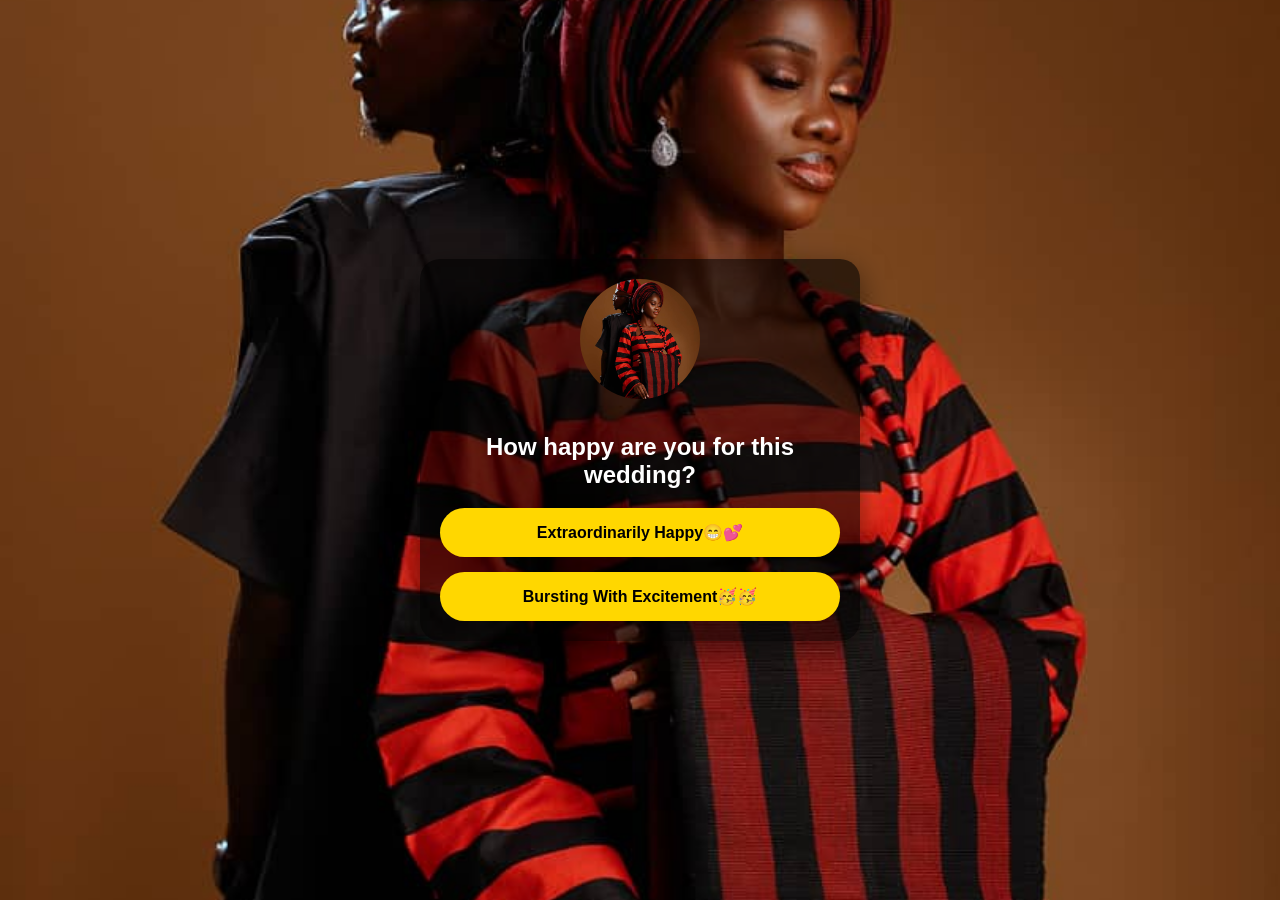
<file: poll.html>
<!DOCTYPE html>
<html lang="en">
<head>
  <meta charset="UTF-8">
  <meta name="viewport" content="width=device-width, initial-scale=1.0, maximum-scale=1.0, user-scalable=no">
  <title>Poll</title>
  <link rel="stylesheet" href="style.css">
</head>
<body>

<div class="card">
  <img src="wedding.jpg" class="hero-img">
  <h2>How happy are you for this wedding?</h2>

  <div class="buttons">
    <button onclick="vote(0, this)">Extraordinarily Happy😁💕</button>
    <button onclick="vote(1, this)">Bursting With Excitement🥳🥳</button>
  </div>

  <div id="result"></div>
  </div>

<script src="poll.js"></script>
</body>
</html>
</file>
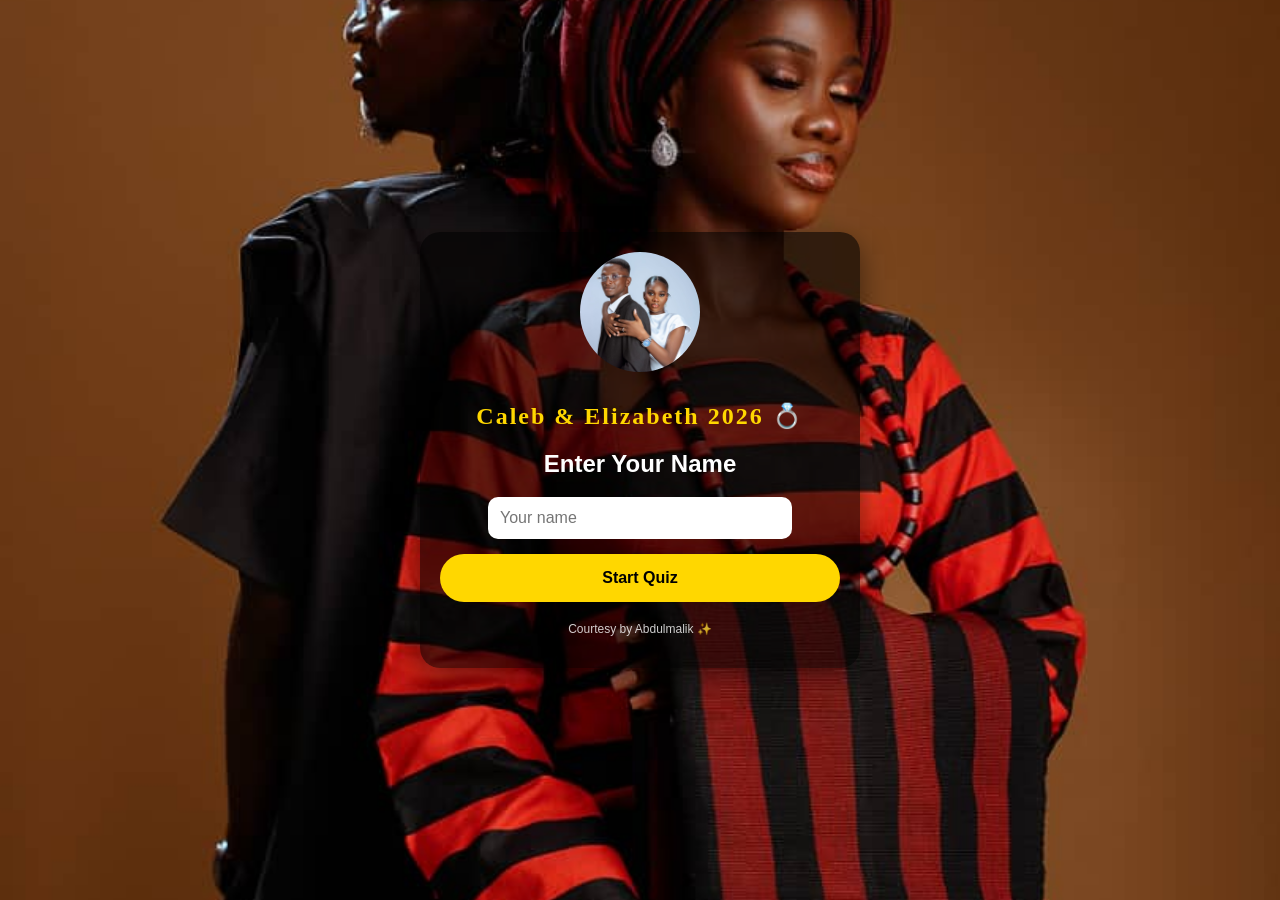
<file: quiz.html>
<!DOCTYPE html>
<html lang="en">
<head>
  <meta charset="UTF-8">
  <meta name="viewport" content="width=device-width, initial-scale=1.0, maximum-scale=1.0, user-scalable=no">
  <title>Quiz</title>
  <link rel="stylesheet" href="style.css">
</head>
<body>

<div class="card" id="quiz-container">
  <img src="hug.jpg" class="hero-img">

  <!-- NAME SCREEN -->
  <div id="start-screen">
    <h1 class="title">Caleb & Elizabeth 2026 💍</h1>
    <h2>Enter Your Name</h2>
    <input type="text" id="username" placeholder="Your name">
    <button onclick="startQuiz()">Start Quiz</button>
  </div>

  <!-- QUIZ SCREEN -->
  <div id="quiz-screen" style="display:none;">
    <h2 id="question"></h2>
    <div id="answers" class="buttons"></div>
    <button onclick="nextQuestion()">Next</button>
  </div>
  <p class="footer">Courtesy by Abdulmalik ✨</p>

</div>

<script src="quiz.js"></script>
</body>
</html>
</file>
<file: style.css>
body {
  margin: 0;
  font-family: Arial, sans-serif;
  display: flex;
  justify-content: center;
  align-items: center;
  height: 100vh;
  background: url('wedding.jpg') no-repeat center/cover;
  color: white;
}

.card {
  background: rgba(0, 0, 0, 0.6);
  padding: 20px;
  border-radius: 20px;
  width: 90%;
  max-width: 400px;
  box-shadow: 0 10px 30px rgba(0,0,0,0.5);
  text-align: center;
}

.hero-img {
  width: 120px;
  height: 120px;
  border-radius: 50%;
  object-fit: cover;
  margin-bottom: 10px;
}

.buttons {
  display: flex;
  flex-direction: column;
  gap: 15px;
}

button {
  width: 100%;
  padding: 15px;
  font-size: 16px;
  border: none;
  border-radius: 50px;
   background: gold;
  cursor: pointer;
  transition: 0.3s;
  font-weight: bold;
}

button:hover {
  background: orange;
}

button:active {
  transform: scale(0.97);
  opacity: 0.7;
}

.selected {
  background: gray !important;
}

input {
    width: 70%;
  padding: 12px;
  margin-bottom: 15px;
  border-radius: 10px;
  border: none;
  font-size: 16px;
}

.leaderboard p {
  font-weight: bold;
  font-size: 18px;
  margin: 10px 0;
}

.gold { color: gold; }
.silver { color: silver; }
.bronze { color: #cd7f32; }

#answers {
  margin-bottom: 20px;
}

#quiz-screen button:last-of-type {
  margin-top: 10px;
}

.title {
  font-size: 24px;
  font-weight: bold;
  margin-bottom: 15px;
  color: gold;
  font-family: 'Georgia', serif;
  letter-spacing: 2px;
}

.footer {
  margin-top: 20px;
  font-size: 12px;
  opacity: 0.8;
}
</file>
